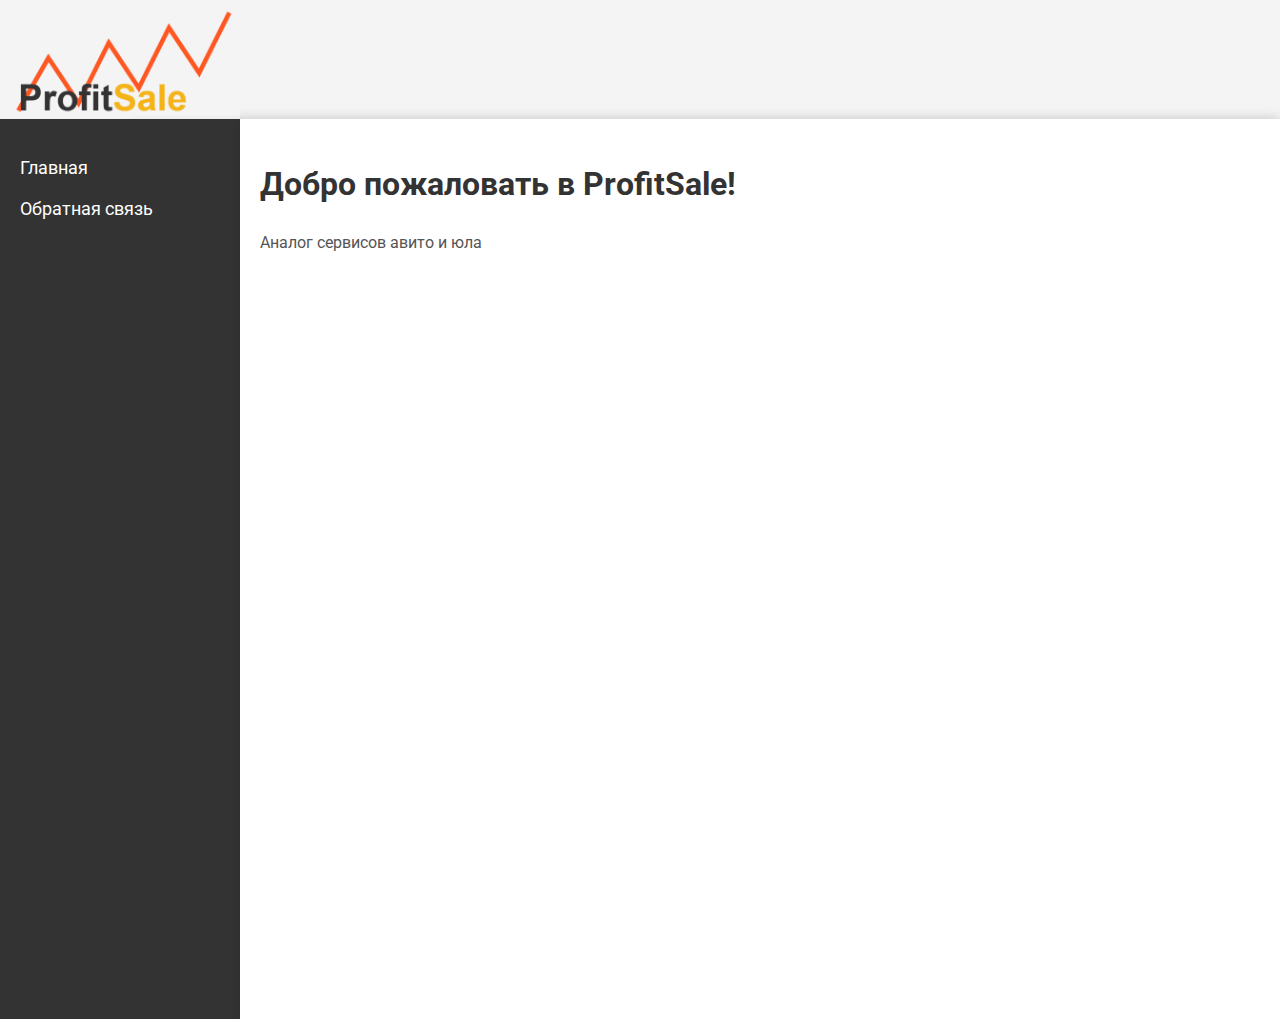
<file: index.html>
<!DOCTYPE html>
<html lang="ru">
<head>
    <meta charset="UTF-8">
    <meta name="viewport" content="width=device-width, initial-scale=1.0">
    <title>ProfitSale - Главная</title>
    <link rel="stylesheet" href="styles/mainStyle.css">
    <link href="https://fonts.googleapis.com/css2?family=Roboto:wght@400;500;700&display=swap" rel="stylesheet">
    <link rel="shortcut icon" href="image/favicon.ico">
</head>
<body>
    <div class="log">
        <img src="image/2025-03-25_10-12-58.png" alt="ProfitSale" width="240">
        <div style="position: absolute; top: 0; left: 0; width: 100%; height: 100%; 
                   -webkit-user-select: none; user-select: none;"></div>
      </div>
    <div class="container">
        <nav class="sidebar">
            <ul>
                <li><a href="index.html">Главная</a></li>
                <li><a href="feedback.html">Обратная связь</a></li>
            </ul>
        </nav>
        <main class="content">
            <h1>Добро пожаловать в ProfitSale!</h1>
            <p>Аналог сервисов авито и юла</p>
        </main>
    </div>
</body>
</html>
</file>
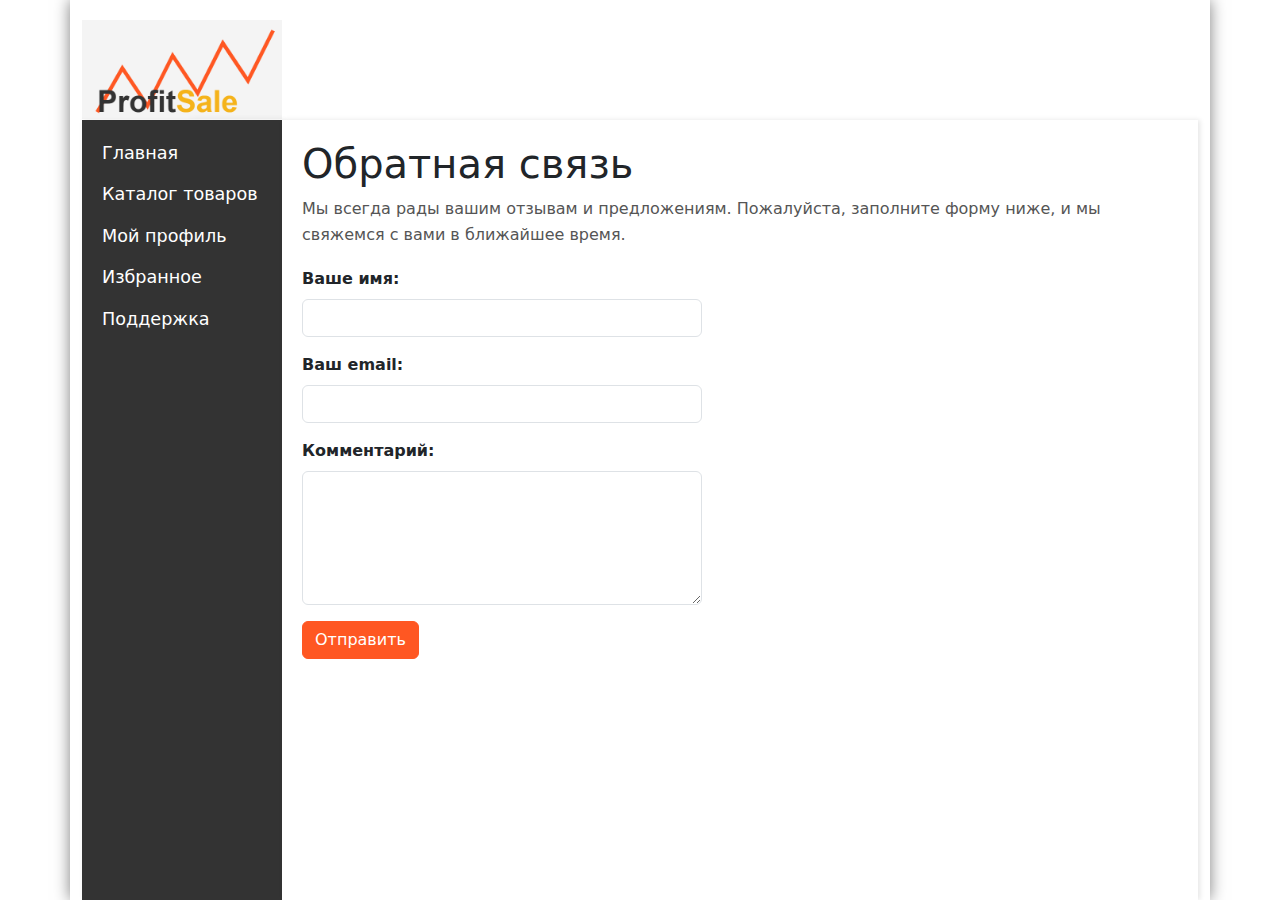
<file: feed_back.html>
<!DOCTYPE html>
<html lang="ru">
<head>
    <meta charset="UTF-8">
    <meta name="viewport" content="width=device-width, initial-scale=1.0">
    <title>ProfitSale - Обратная связь</title>
    <link rel="stylesheet" href="styles/main_style.css">
    <link href="https://fonts.googleapis.com/css2?family=Roboto:wght@400;500;700&display=swap" rel="stylesheet">
    <link rel="shortcut icon" href="image/favicon.ico">
    <link href="https://cdn.jsdelivr.net/npm/bootstrap@5.3.5/dist/css/bootstrap.min.css" rel="stylesheet">
    <style>
        .error-message {
            color: #ff0000;
            font-size: 0.875em;
            margin-top: 0.25rem;
            display: none;
        }
        .form-control.error {
            border-color: #ff0000;
        }
        .success-message {
            display: none;
            padding: 1rem;
            background-color: #d4edda;
            color: #155724;
            border-radius: 0.25rem;
            margin-top: 1rem;
        }
        .form-control:focus {
         border-color: #ff5722; /* Оранжевый вместо синего */
         box-shadow: 0 0 0 0.25rem rgba(255, 87, 34, 0.25);
        }
        .btn-primary {
         background-color: #ff5722; /* Оранжевый */
         border-color: #ff5722;
        }
        .btn-primary:hover {
         background-color: #e64a19; /* Темно-оранжевый */
        }
    </style>
</head>
<body>
    <div class="container">
        <div class="log">
            <img src="image/main_image.png" alt="ProfitSale" width="200px">
          </div>
        <nav class="sidebar">
            <ul>
                <li><a href="index.html">Главная</a></li>
                <li><a href="catalog.html" class="active">Каталог товаров</a></li>
                <li><a href="m_profile.html">Мой профиль</a></li>
                <li><a href="favourites.html">Избранное</a></li>
                <li><a href="feed_back.html">Поддержка</a></li>
            </ul>
        </nav>
        <main class="content">
            <h1>Обратная связь</h1>
            <p>Мы всегда рады вашим отзывам и предложениям. Пожалуйста, заполните форму ниже, и мы свяжемся с вами в ближайшее время.</p>
            
            <form id="feedbackForm">
                <div class="mb-3">
                    <label for="name" class="form-label">Ваше имя:</label>
                    <input type="text" class="form-control" id="name" name="name" required>
                    <div class="error-message" id="nameError">Пожалуйста, введите ваше имя</div>
                </div>
                
                <div class="mb-3">
                    <label for="email" class="form-label">Ваш email:</label>
                    <input type="email" class="form-control" id="email" name="email" required>
                    <div class="error-message" id="emailError">Пожалуйста, введите корректный email</div>
                </div>
                
                <div class="mb-3">
                    <label for="message" class="form-label">Комментарий:</label>
                    <textarea class="form-control" id="message" name="message" rows="5" required></textarea>
                    <div class="error-message" id="messageError">Пожалуйста, введите ваш комментарий</div>
                </div>
                
                <button type="submit" class="btn btn-primary">Отправить</button>
            </form>
            
            <div class="success-message" id="successMessage"></div>
        </main>
    </div>

    <script src="https://cdn.jsdelivr.net/npm/bootstrap@5.3.5/dist/js/bootstrap.bundle.min.js"></script>
    <script>
        document.getElementById('feedbackForm').addEventListener('submit', function(e) {
            e.preventDefault();
            
            // Сброс предыдущих ошибок
            resetErrors();
            
            // Получаем значения полей
            const name = document.getElementById('name').value.trim();
            const email = document.getElementById('email').value.trim();
            const message = document.getElementById('message').value.trim();
            let isValid = true;
            
            // Валидация имени
            if (name === '') {
                showError('name', 'Пожалуйста, введите ваше имя');
                isValid = false;
            }
            
            // Валидация email
            if (email === '') {
                showError('email', 'Пожалуйста, введите ваш email');
                isValid = false;
            } else if (!validateEmail(email)) {
                showError('email', 'Пожалуйста, введите корректный email');
                isValid = false;
            }
            
            // Валидация сообщения
            if (message === '') {
                showError('message', 'Пожалуйста, введите ваш комментарий');
                isValid = false;
            }
            
            // Если форма валидна, показываем сообщение об успехе
            if (isValid) {
                showSuccess(name, email, message);
            }
        });
        
        function showError(fieldId, message) {
            const field = document.getElementById(fieldId);
            const errorElement = document.getElementById(fieldId + 'Error');
            
            field.classList.add('error');
            errorElement.textContent = message;
            errorElement.style.display = 'block';
        }
        
        function resetErrors() {
            const errors = document.querySelectorAll('.error-message');
            const fields = document.querySelectorAll('.form-control');
            
            errors.forEach(error => {
                error.style.display = 'none';
            });
            
            fields.forEach(field => {
                field.classList.remove('error');
            });
            
            document.getElementById('successMessage').style.display = 'none';
        }
        
        function validateEmail(email) {
            const re = /^[^\s@]+@[^\s@]+\.[^\s@]+$/;
            return re.test(email);
        }
        
        function showSuccess(name, email, message) {
            const successMessage = document.getElementById('successMessage');
            successMessage.innerHTML = `
                <h4>Спасибо, ${name}!</h4>
                <p>Ваше сообщение успешно отправлено.</p>
                <p>Мы ответим вам на email: <strong>${email}</strong></p>
                <p>Ваш комментарий: <em>${message}</em></p>
            `;
            successMessage.style.display = 'block';
            
            // Очищаем форму
            document.getElementById('feedbackForm').reset();
            
            // Прокручиваем к сообщению об успехе
            successMessage.scrollIntoView({ behavior: 'smooth' });
        }
    </script>
</body>
</html>
</file>
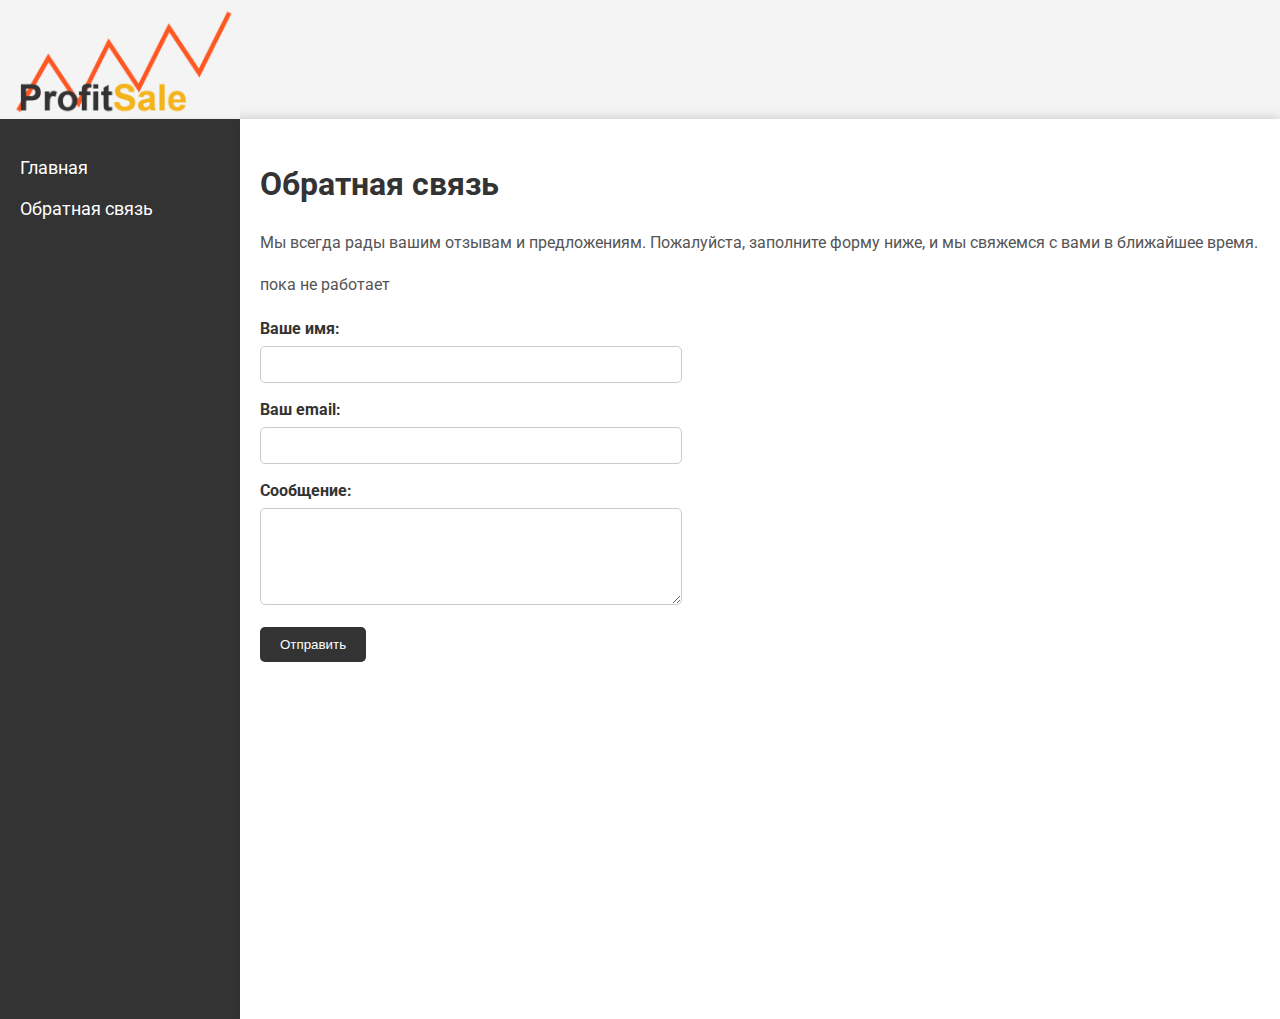
<file: feedback.html>
<!DOCTYPE html>
<html lang="ru">
<head>
    <meta charset="UTF-8">
    <meta name="viewport" content="width=device-width, initial-scale=1.0">
    <title>ProfitSale - Обратная связь</title>
    <link rel="stylesheet" href="styles/mainStyle.css">
    <link href="https://fonts.googleapis.com/css2?family=Roboto:wght@400;500;700&display=swap" rel="stylesheet">
    <link rel="shortcut icon" href="image/favicon.ico">
</head>
<body>
    <div class="log">
        <img src="image/2025-03-25_10-12-58.png" alt="ProfitSale" width="240">
        <div style="position: absolute; top: 0; left: 0; width: 100%; height: 100%; 
                   -webkit-user-select: none; user-select: none;"></div>
      </div>
    <div class="container">
        <nav class="sidebar">
            <ul>
                <li><a href="index.html">Главная</a></li>
                <li><a href="feedback.html">Обратная связь</a></li>
            </ul>
        </nav>
        <main class="content">
            <h1>Обратная связь</h1>
            <p>Мы всегда рады вашим отзывам и предложениям. Пожалуйста, заполните форму ниже, и мы свяжемся с вами в ближайшее время.</p>
            <p>пока не работает</p>
            <form>
                <label for="name">Ваше имя:</label>
                <input type="text" id="name" name="name" required>
                
                <label for="email">Ваш email:</label>
                <input type="email" id="email" name="email" required>
                
                <label for="message">Сообщение:</label>
                <textarea id="message" name="message" rows="5" required></textarea>
                
                <button type="submit">Отправить</button>
            </form>
        </main>
    </div>
</body>
</html>
</file>
<file: styles/mainStyle.css>
.log {
    position: relative; 
    display: flex;
    max-width: 1400px;
    margin: 0 auto;
}
body {
    font-family: 'Roboto', sans-serif;
    margin: 0;
    padding: 0;
    background-color: #f5f4f4;
    color: #333;
    line-height: 1.5;
}

.container {
    display: flex;
    min-height: 100vh;
    max-width: 1400px;
    margin: 0 auto;
    background-color: #fff;
    box-shadow: 0 0 15px rgba(0, 0, 0, 0.1);
}

.sidebar {
    width: 200px;
    background-color: #333;
    padding: 20px;
    box-shadow: 2px 0 5px rgba(0, 0, 0, 0.1);
}

.sidebar ul {
    list-style: none;
    padding: 0;
}

.sidebar ul li {
    margin-bottom: 15px;
}

.sidebar ul li a {
    color: #fff;
    text-decoration: none;
    font-size: 1.1rem;
}

.sidebar ul li a:hover {
    color: #ffcc00;
}

.content {
    flex: 1;
    padding: 20px;
    background-color: #fff;
    box-shadow: 0 0 10px rgba(0, 0, 0, 0.1);
}

h1 {
    color: #333;
}

p {
    line-height: 1.6;
    color: #555;
}

form {
    max-width: 400px;
    margin-top: 20px;
}

form label {
    display: block;
    margin-bottom: 5px;
    font-weight: bold;
}

form input, form textarea {
    width: 100%;
    padding: 10px;
    margin-bottom: 15px;
    border: 1px solid #ccc;
    border-radius: 5px;
}

form button {
    background-color: #333;
    color: #fff;
    padding: 10px 20px;
    border: none;
    border-radius: 5px;
    cursor: pointer;
}

form button:hover {
    background-color: #555;
}
</file>
<file: styles/main_style.css>
body {
    font-family: 'Roboto', sans-serif;
    margin: 0;
    padding: 0;
    background-color: #f5f4f4;
    color: #333;
    line-height: 1.5;
}

.container {
    top: 10px;
    display: flex;
    min-height: 100vh;
    max-width: 1400px;
    margin: 0 auto;
    background-color: #fff;
    box-shadow: 0px 0px 15px rgba(0.1, 0.1, 0.1, 0.5);
}

.log {
    position: absolute;
    top: 20px;
    -webkit-user-select: none; 
    user-select: none;
}

.sidebar {
    margin-top: 120px;
    width: 200px;
    background-color: #333;
    padding: 20px;
    box-shadow: 2px 0 5px rgba(0, 0, 0, 0.1);
}

.sidebar ul {
    list-style: none;
    padding: 0;
}

.sidebar ul li {
    margin-bottom: 15px;
}

.sidebar ul li a {
    color: #fff;
    text-decoration: none;
    font-size: 1.1rem;
}

.sidebar ul li a:hover {
    color: #ffcc00;
}

.content {
    margin-top: 120px;
    flex: 1;
    padding: 20px;
    background-color: #fff;
    box-shadow: 2px 0 5px rgba(0, 0, 0, 0.1);
}

h1 {
    color: #333;
}

p {
    line-height: 1.6;
    color: #555;
}

form {
    max-width: 400px;
    margin-top: 20px;
}

form label {
    display: block;
    margin-bottom: 5px;
    font-weight: bold;
}

form input, form textarea {
    width: 100%;
    padding: 10px;
    margin-bottom: 15px;
    border: 1px solid #ccc;
    border-radius: 5px;
}

form button {
    background-color: #333;
    color: #fff;
    padding: 10px 20px;
    border: none;
    border-radius: 5px;
    cursor: pointer;
}

form button:hover {
    background-color: #555;
}

/* Для подсветки полей */
.form-control:focus {
    border-color: #ff5722; /* Оранжевый вместо синего */
    box-shadow: 0 0 0 0.25rem rgba(255, 87, 34, 0.25);
  }
  
  /* Для кнопки */
.btn-primary {
    background-color: #ff5722; /* Оранжевый */
    border-color: #ff5722;
  }
  
.btn-primary:hover {
    background-color: #e64a19; /* Темно-оранжевый */
  }
</file>
